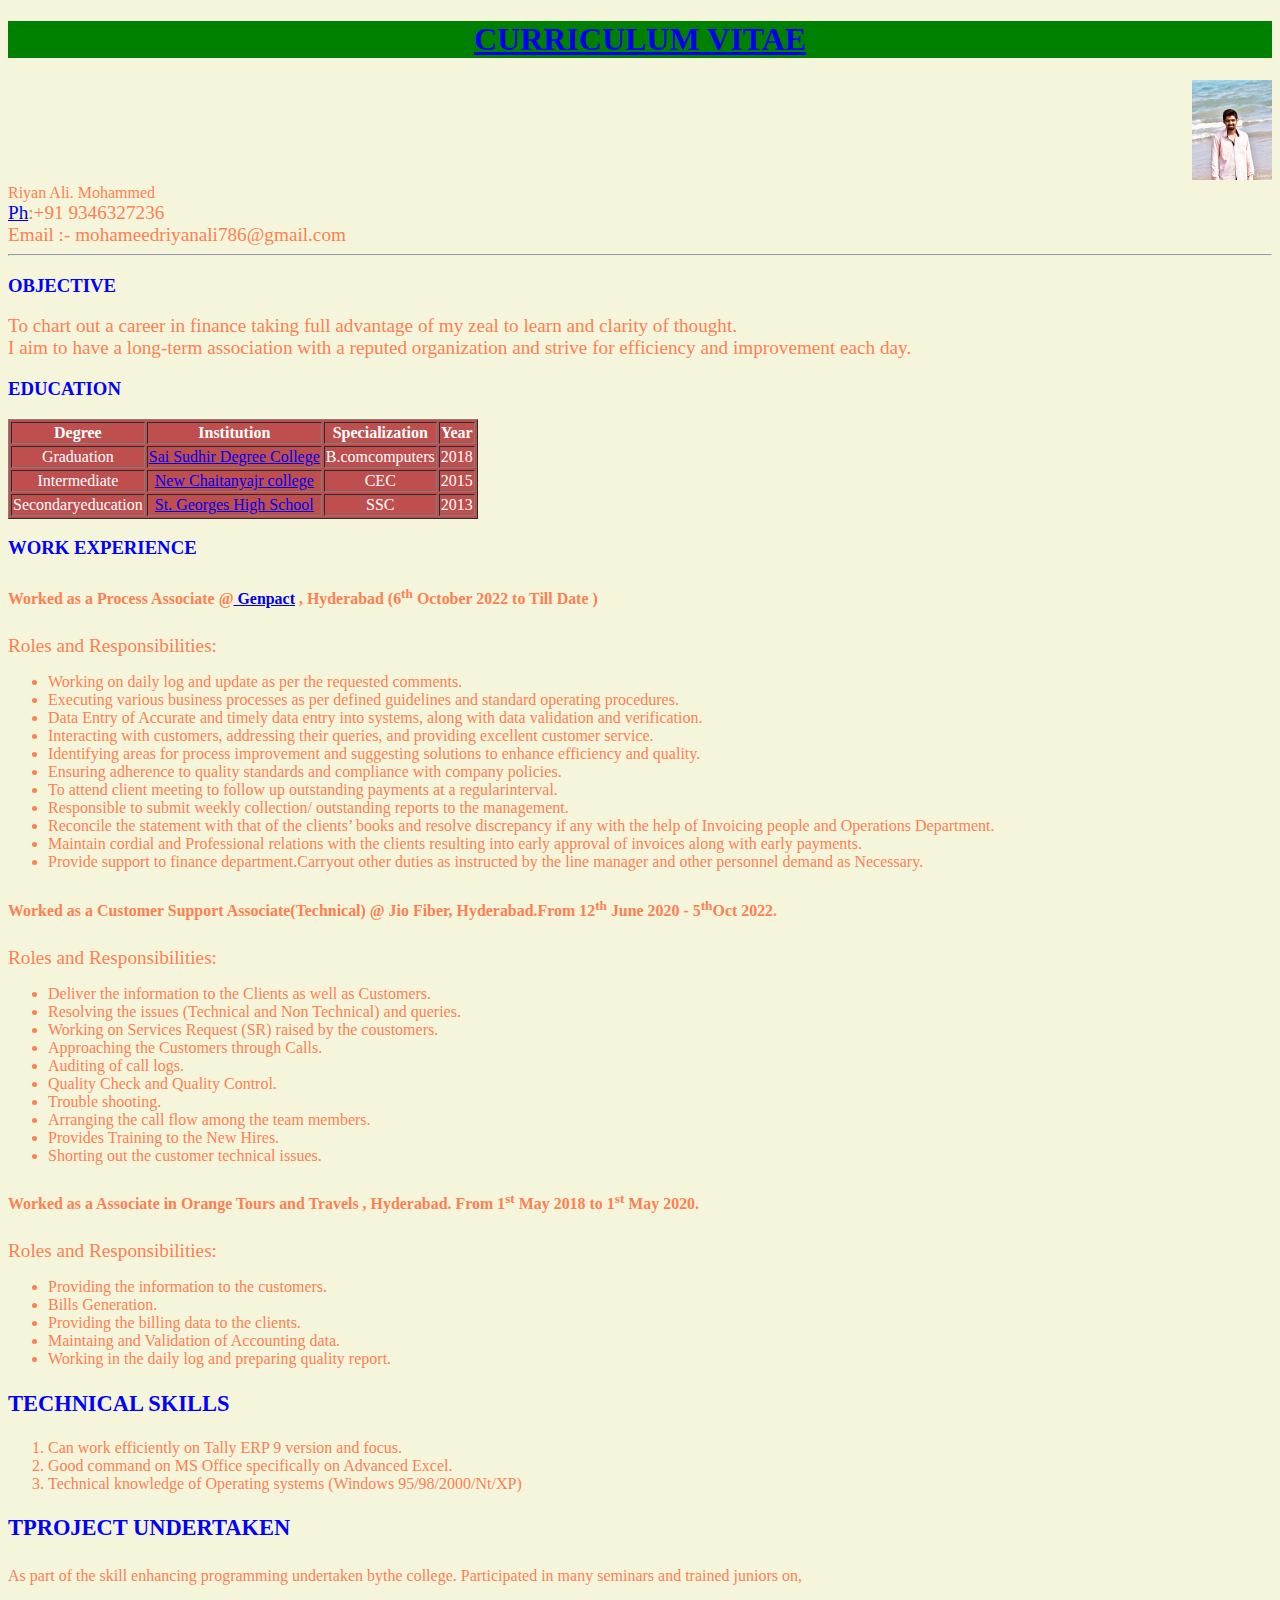
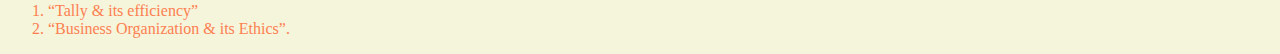
<file: index.html>
<!DOCTYPE html>
<html lang="en">
<head>
    <meta charset="UTF-8">
    <meta name="viewport" content="width=device-width, initial-scale=1.0">
    <title>Document</title>
    <link rel="stylesheet" href="style.css">
</head>
<body>
    <header>
         <h1> <center> <a href="cv.html" target="_main"> CURRICULUM VITAE </a></center> </h1>
         <!-- i use the center in the heading tag as dont the attribute that should be use in the css as it is begining of that subject-->
         <div>
         <right>
             <img src="photo.jpeg" height="100" ></right>
            </div>
            <!--      i want to add the photo to try to add the test on the left side and the hoto on the  right site in same space -->
           <Bold> Riyan Ali. Mohammed</Bold><br>
           <big> <a href="form.html">Ph</a>:+91 9346327236</big><br>
           <big> Email :- mohameedriyanali786@gmail.com</big> 
        </header>
        <hr>
        <main>
            <article>
        <h3> OBJECTIVE</h3>
        <big> To chart out a career in finance taking full advantage of my zeal to learn
            and clarity of thought.<br>
            I aim to have a long-term association with a reputed organization and
            strive for efficiency and improvement each day.
        </article>
    <section>
              </big>
        <h3> EDUCATION</h3>
        <table border="1" ><center>
            <tr> 
                <th>Degree</th>
                <th>Institution</th>
                <th>Specialization</th>
                <th>Year</th>
             </tr>
             <tr> 
                <td> Graduation</td>
                <td><a href="https://content.jdmagicbox.com/comp/hyderabad/99/040p1001799/catalogue/sai-sudhir-degree-and-pg-college-ecil-cross-road-hyderabad-mba-colleges-0fnsaa6be7.jpg?clr=">Sai Sudhir Degree College</a> </td>
                <td>B.comcomputers</td>
                <td>2018</td> 
             </tr>
             <tr> 
                <td>Intermediate</td>
                <td><a href="https://content.jdmagicbox.com/comp/hyderabad/s2/040pxx40.xx40.191126123427.v1s2/catalogue/new-chaitanya-junior-college-hyderabad-rmy5hiiodp.jpg?clr=" > New Chaitanyajr college </a></td>
                <td>CEC</td>
                <td>2015</td> 
             </tr>
             <tr> 
                <td>Secondaryeducation</td>
                <td> <a href="st.jpg" alt="Georges"> St. Georges High School</a></td>
                <td>SSC</td>
                <td>2013</td> 
             </tr>
            </center>
            </table>
        </section>
    <section>
    <h3> WORK EXPERIENCE </h3>
       <big><H5> Worked as a Process Associate @<A href="genpact.html"> Genpact</A> , Hyderabad (6<sup>th</sup> October 2022 to
        Till Date )</h5></big>
        <big>Roles and Responsibilities:</big>
          <ul>
            <li>Working on daily log and update as per the requested comments.</li>
            <li>Executing various business processes as per defined guidelines and
                standard operating procedures.</li>
            <li>Data Entry of Accurate and timely data entry into systems, along with data validation and verification.</li>
            <li>Interacting with customers, addressing their queries, and providing excellent customer service.</li>
            <li>Identifying areas for process improvement and suggesting solutions to enhance efficiency and quality.</li>
            <li> Ensuring adherence to quality standards and compliance with company policies.</li>
            <li> To attend client meeting to follow up outstanding payments at a regularinterval.</li>
            <li> Responsible to submit weekly collection/ outstanding reports to the management.</li>
            <li> Reconcile the statement with that of the clients’ books and resolve discrepancy if any with the help of Invoicing people and Operations Department.</li>
            <li> Maintain cordial and Professional relations with the clients resulting into early approval of invoices along with early payments.</li>
            <li> Provide support to finance department.Carryout other duties as instructed by the line manager and other personnel demand as Necessary.</li>
        </ul>
        <big><H5> Worked as a Customer Support Associate(Technical) @ Jio Fiber, Hyderabad.From 12<sup>th</sup> June 2020 - 5<sup>th</sup>Oct 2022.</h5></big>
            <big>Roles and Responsibilities:</big>
         <ul>
            <li> Deliver the information to the Clients as well as Customers.</li>
            <li> Resolving the issues (Technical and Non Technical) and queries.</li>
            <li> Working on Services Request (SR) raised by the coustomers.</li>
            <li> Approaching the Customers through Calls.</li>
            <li> Auditing of call logs.</li>
            <li> Quality Check and Quality Control.</li>
            <li> Trouble shooting.</li>
            <li> Arranging the call flow among the team members.</li>
            <li> Provides Training to the New Hires.</li>
            <li> Shorting out the customer technical issues.</li>
         </ul>
         <big><H5> Worked as a Associate in Orange Tours and Travels , Hyderabad. <corner> From 1<sup>st</sup> May 2018 to 1<sup>st</sup> May 2020.</corner></h5></big>
            <big>Roles and Responsibilities:</big> 
        <ul>
            <li>Providing the information to the customers. </li>
            <li>Bills Generation. </li>
            <li> Providing the billing data to the clients.</li>
            <li> Maintaing and Validation of Accounting data.</li>
            <li> Working in the daily log and preparing quality report.</li>
        </ul>
    </section>
</main> 
    <aside>

    
        <big><h3>TECHNICAL SKILLS</h3></big>
        <ol>
            <li> Can work efficiently on Tally ERP 9 version and focus.</li> 
            <li> Good command on MS Office specifically on Advanced Excel.</li>
            <li> Technical knowledge of Operating systems (Windows 95/98/2000/Nt/XP)</li>
        </ol>
        <big><h3>TPROJECT UNDERTAKEN</h3></big>
            As part of the skill enhancing programming undertaken bythe college. Participated in many seminars and trained juniors on,
        <ol>
            <li> “Tally &amp; its efficiency”</li>
            <li>  “Business Organization &amp; its Ethics”.</li>
        </ol>

    </aside>

</body>
</html>
</file>
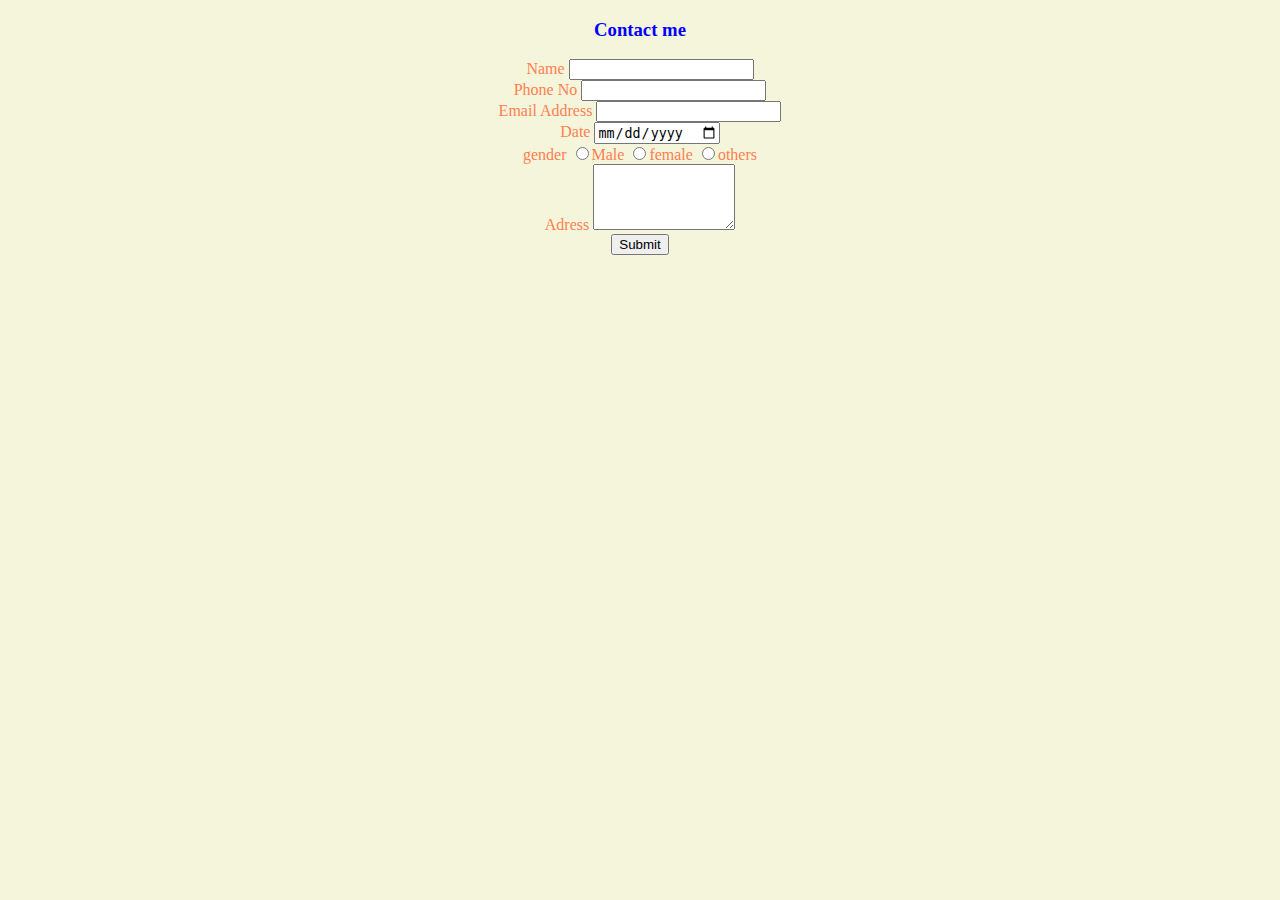
<file: form.html>
<!DOCTYPE html>
<html lang="en">
<head>
    <meta charset="UTF-8">
    <meta name="viewport" content="width=device-width, initial-scale=1.0">
    <title>Document</title>
    <link rel="stylesheet" href="style.css">
</head>
<body>
    <form><h3> Contact me </h3> 
                   <lable> Name</lable>
                 <input type="textbox"><br>
                   <lable requied="10" size="10"> Phone No</lable>
                 <input type="textbox" required="number"><br>
                      <lable> Email Address</lable>
                 <input type="textbox"><br>
                 <lable> Date</lable>
                 <input type="date"><br>
                    <lable name="1"> gender</lable>
                  <input type="radio" name="1" valve="male">Male
                    <input type="radio" name="1" valve="female">female
                    <input type="radio" name="1" valve="others">others<br>
                   <lable> Adress </lable>
                 <textarea rows="4" cols="15"></textarea><br>
                 <input type="submit"> 
     </form>
</body>
</html>
</file>
<file: style.css>
h1{
    background-color: green;
    color: blue;
}

h3{
    color: blue;
    -ms-text-underline-position: under;
}
table{
    text-align: center;
    background-color: rgb(191, 78, 78);
    color: white;
}
body{
        image-rendering: auto ;
        background-color: beige;
        color: coral;
}
form{
     text-align: center;
     width: 250;
}
div{
    text-align-last: right;
}
</file>
